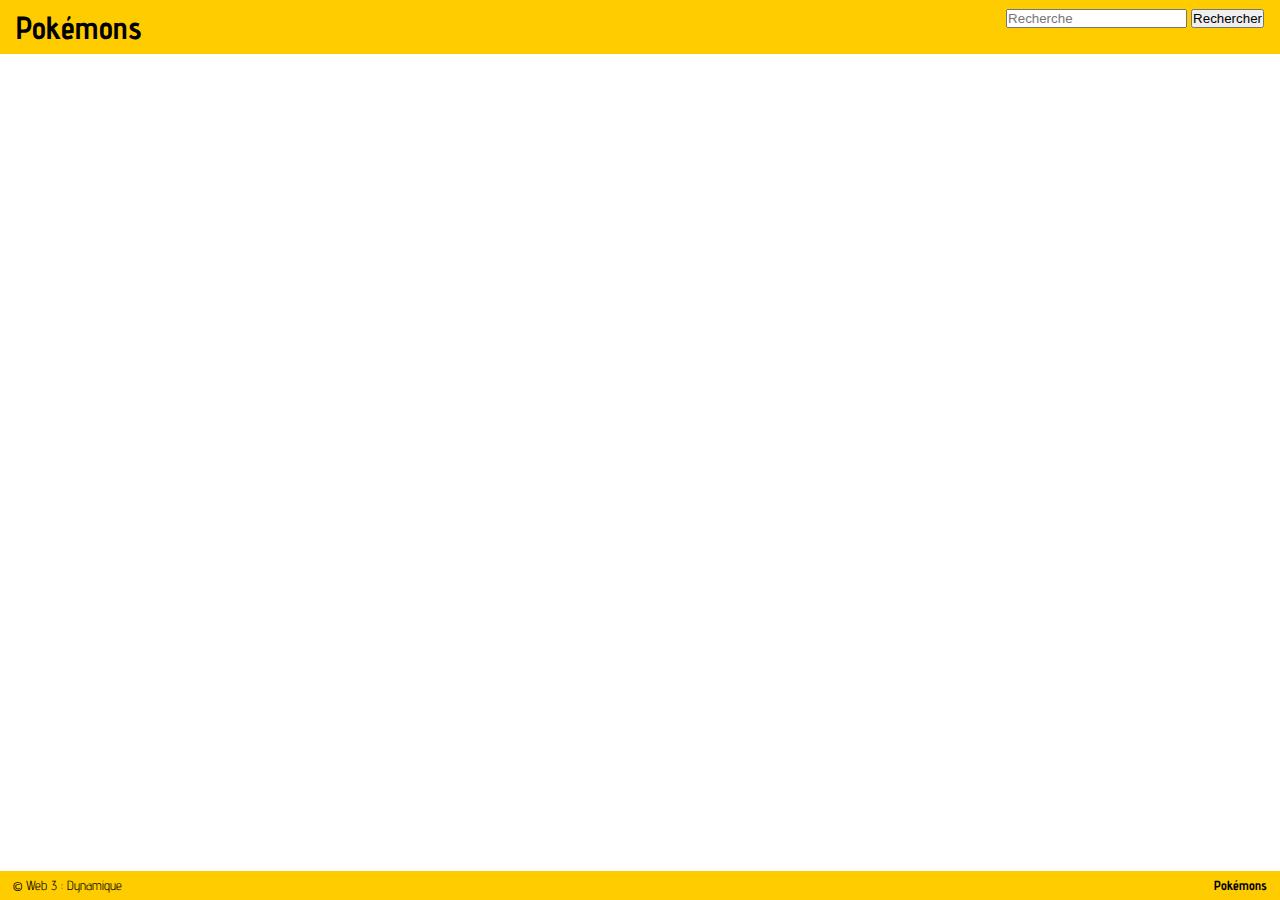
<file: index.html>
<!DOCTYPE html>
<html lang="fr">
<head>
	<meta charset="UTF-8"/>
	<title>Pokémons</title>
	<link rel="stylesheet" href="./css/style.css"/>
	<script type="module">
		import App from "./src/App.js";
	</script>
</head>
<body>
	<div id="interface">
		<header>
			<h1>Pokémons</h1>
			<form action="" id="search" onsubmit="return false">
				<input type="text" name="mot" id="mot" placeholder="Recherche">
				<button type="submit">Rechercher</button>
			</form>
		</header>
		<footer><span>&copy; Web 3 : Dynamique</span><strong>Pokémons</strong></footer>
		<div class="body" id="app"></div>
	</div>
</body>
</html>
</file>
<file: css/style.css>
@charset "UTF-8";
/***************************************************************
NE PAS TOUCHER À CETTE SECTION.
↓↓↓ L'ÉPREUVE EST À LA FIN DE CE DOCUMENT ↓↓↓
****************************************************************/
@import url("https://fonts.googleapis.com/css2?family=Advent+Pro:wght@400;700&display=swap");
html {
  height: 100%;
  font-size: 16px;
  font-family: "Advent Pro", sans-serif;
  --hue: 48;
  --anti-hue: 221;
  --jaune-pokemon: hsl(var(--hue), 100%, 50%);
  --bleu-pokemon: hsl(var(--anti-hue, 100%, 50%));
}

body {
  height: 100%;
  margin: 0;
}

* {
  margin: 0;
  padding: 0;
  box-sizing: border-box;
}

#interface {
  min-height: 100%;
  display: grid;
  grid-template-rows: auto 1fr auto;
}
#interface > header,
#interface > footer {
  padding: 0.5em 1em;
  background-color: hsl(var(--hue), 100%, 50%);
  display: flex;
  justify-content: space-between;
}
#interface > header {
  order: -1000;
}
#interface > header h1 {
  margin: 0;
}
#interface a {
  background-color: red;
  color: inherit;
  text-decoration: none;
}
#interface a :hover {
  background-color: pink;
  text-decoration: underline;
}
#interface a.important {
  font-weight: bold;
}
#interface > footer {
  order: 1000;
  font-size: smaller;
}

#app {
  padding: 1em;
}

/***************************************************************
↓↓↓ L'ÉPREUVE COMMENCE ICI ↓↓↓
****************************************************************/
#pokemons {
  border: 3px solid hsl(var(--hue), 100%, 50%);
  padding: 1em;
  display: grid;
  grid-template-columns: repeat(auto-fit, 300px);
  gap: 1em;
}

#pokemons div.pokemon {
  color: hsl(221, 50%, 44%);
  border: 3px solid black;
  padding: 1em;
  border-radius: 0.5em;
  background-color: hsl(var(--anti-hue), 100%, 50%);
  color: hsl(var(--hue), 100%, 50%);
  display: flex;
  flex-direction: column;
  background-image: radial-gradient(circle at center 75%, hsl(var(--anti-hue), 100%, 90%) 20%, hsl(var(--anti-hue), 100%, 50%));
  background-position: center bottom;
  background-size: contain;
}

#pokemons div.pokemon h2 {
  margin: 0;
  padding: 0;
  font-size: 2rem;
}

#pokemons div.pokemon div.image {
  align-self: center;
}

#pokemons div.pokemon div.image img {
  width: 160px;
  height: 160px;
  image-rendering: pixelated;
  display: block;
}
</file>
